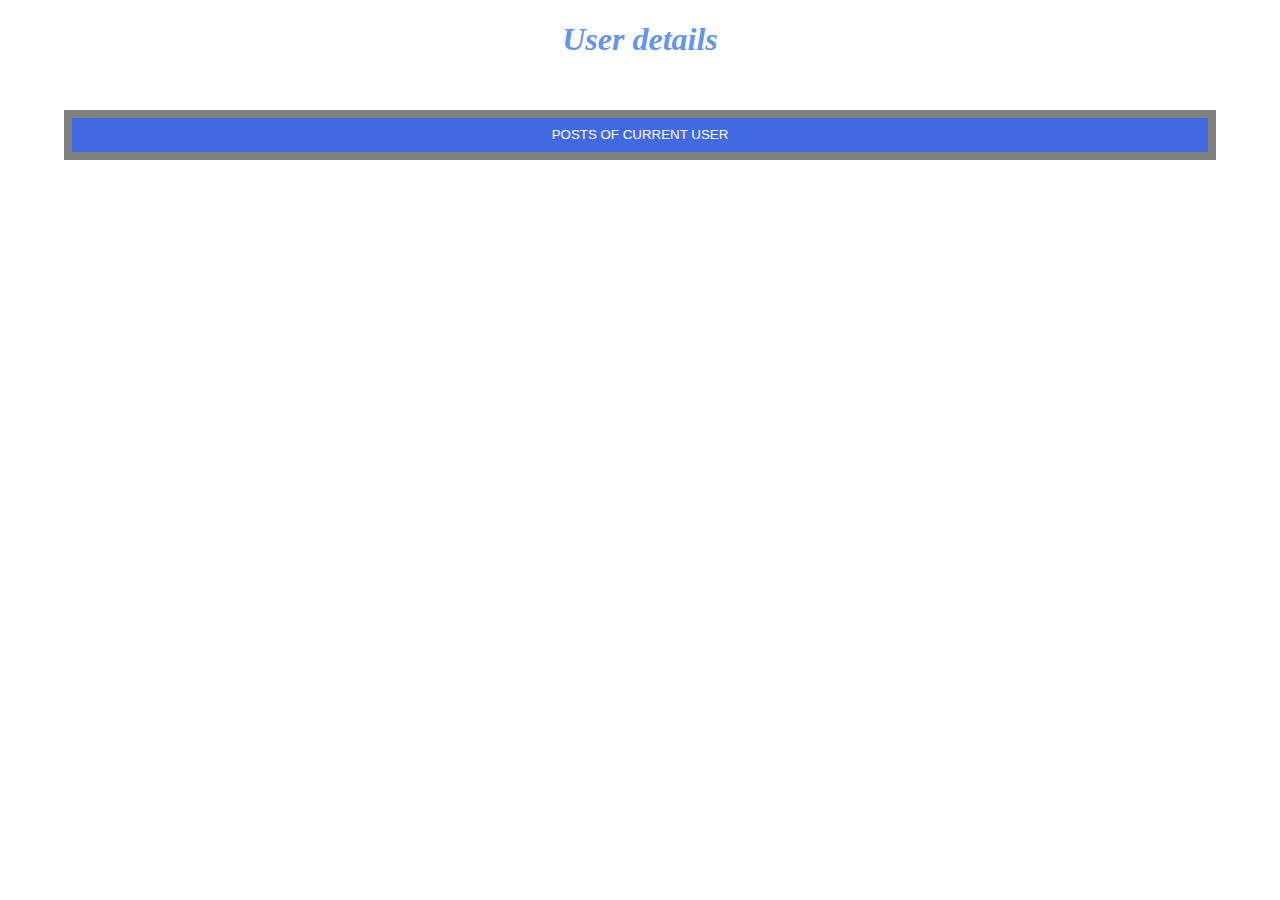
<file: user-details.html>
<!doctype html>
<html lang="en">
<head>
    <meta charset="UTF-8">
    <meta name="viewport"
          content="width=device-width, user-scalable=no, initial-scale=1.0, maximum-scale=1.0, minimum-scale=1.0">
    <meta http-equiv="X-UA-Compatible" content="ie=edge">
    <title>Document</title>
    <link rel="stylesheet" href="../style.css">
    <link rel="stylesheet" href="../media.css">


</head>
<body>

<h1>User details</h1>
<div id="userPosts"></div>
<button id="button">POSTS OF CURRENT USER</button>

<script src="main_details.js"></script>
</body>
</html>
</file>
<file: style.css>
body{
    margin: 0;
    padding: 0;
    text-align: center;
}
h1{
    font-style: italic;
    text-align: center;
    color: cornflowerblue;
}
#usersContainer, #userPosts, #postsDiv  {
    box-sizing: border-box;
    margin: 20px;
    width: 100%;
    height: 100%;
    background-color: lavender;
    display: flex;
    flex-direction: row;
    flex-wrap: wrap;
    justify-content: space-around;
    align-items: center;
}

.userContainer  {
    margin: 20px;
    width: 100%;
    height: 30%;
    background-color: lavender;
    display: flex;
    flex-direction: row;
    flex-wrap: wrap;

}
#postsContainer  {
    margin: 80px;
    width: 80%;
    height: 50%;
    background-color: lavender;
    display: flex;
    flex-direction: row;
    flex-wrap: wrap;
    justify-content: space-around;
    align-items: center;
}
#commentsDiv  {
    width: 90%;
    height: 50%;
    background-color: thistle;
    display: flex;
    flex-direction: row;
    flex-wrap: wrap;
    justify-content: initial;
    border-top: 8px solid violet;
}
.userItem{
    width: 45%;
    height: 140px;
    border: 3px solid white;
    text-align: left;
    padding-left: 40px;
    font-size: 16px;

}
.item{
    border: 6px solid white;
    width: 30%;
    height: 150px;
    font-size: 20px;
    text-align: center;
    color: dimgrey;
    margin: 5%;
    padding: 5px;
    display: flex;
    flex-direction: column;
    justify-content: center;
    align-items: center;
}
.itemPost{
    background-color: cornflowerblue;
    width: 16%;
    height: 100px;
    text-align: center;
    margin: 1%;
    padding: 5px;
    display: flex;
    flex-direction: column;
    justify-content: center;
    align-items: center;
}
.postTitle{
    background-color: cornflowerblue;
    width: 100%;
    height: 100px;
    text-align: center;
    margin: 1%;
    padding: 5px;
    overflow: auto;
}
.postTitle:hover {
    background-color: lightgreen;
}
.itemCom{
    margin: 5px;
    background-color: lightyellow;
    width: 23%;
    height: 300px;
    text-align: justify;
    overflow: auto;
}

.comment{
    width: 100%;
    color: dimgrey;
    margin:0 5px;
    text-align: center;
    border-bottom: 3px solid snow;
}
#titleDiv{
    width: 100%;
    color: grey;
    font-size: 12px;
}
#posttarget1{
    width: 90%;
    height: 100px;
    text-align: center;
    color: darkblue;
    font-size: 25px;
    text-transform: uppercase;
    padding: 5px 25px;
}
#posttarget2{
    width: 90%;
    height: 30px;
    text-align: center;
    color: dimgrey;
    font-size: 20px;
    padding: 5px 25px;
}
#posttarget3{
    width: 90%;
    height: 300px;
    text-align: center;
    color: darkslategrey;
    font-size: 25px;
    padding: 5px 25px;
}
a{
    width: 50%;
    height: 40px;
    background-color: skyblue;
    margin-top: 35px;
    padding-top: 12px;
    text-align: center;
    color: white;
    text-decoration: none;
    font-size: 20px;
}
a:hover {
    background-color: lightgreen;
}
#button {
    width: 90%;
    height: 50px;
    background-color: royalblue;
    border: 8px solid gray;
    margin: 10px;
    text-transform: capitalize;
    color: white;
}
#button:hover {
    background-color: lightgreen;
}
.bigBlock{
    width: 90%;
    height: 300px;
    margin: 30px;
    display: flex;
    flex-direction: column;
}
</file>
<file: media.css>
@media screen and (max-width: 920px) {
    #usersContainer, #userPosts, #postsDiv, #commentsDiv  {
        margin: 0;
        flex-direction: column;
        justify-content: center;
    }
    .item, #posttarget1, #posttarget2, #posttarget3{
        width: 80%;
        font-size: 14px;
    }
a{
    font-size: 14px;
}
.userItem{
    width: 80%;
    font-size: 14px;
    padding-top: 10px;
    padding-left: 10px;
}
.itemPost{
    width: 50%;
    font-size: 14px;
}
.itemCom{
    width: 98%;
}
#postsContainer{
    margin: 10px;
    width: 98%;
}
}
</file>
